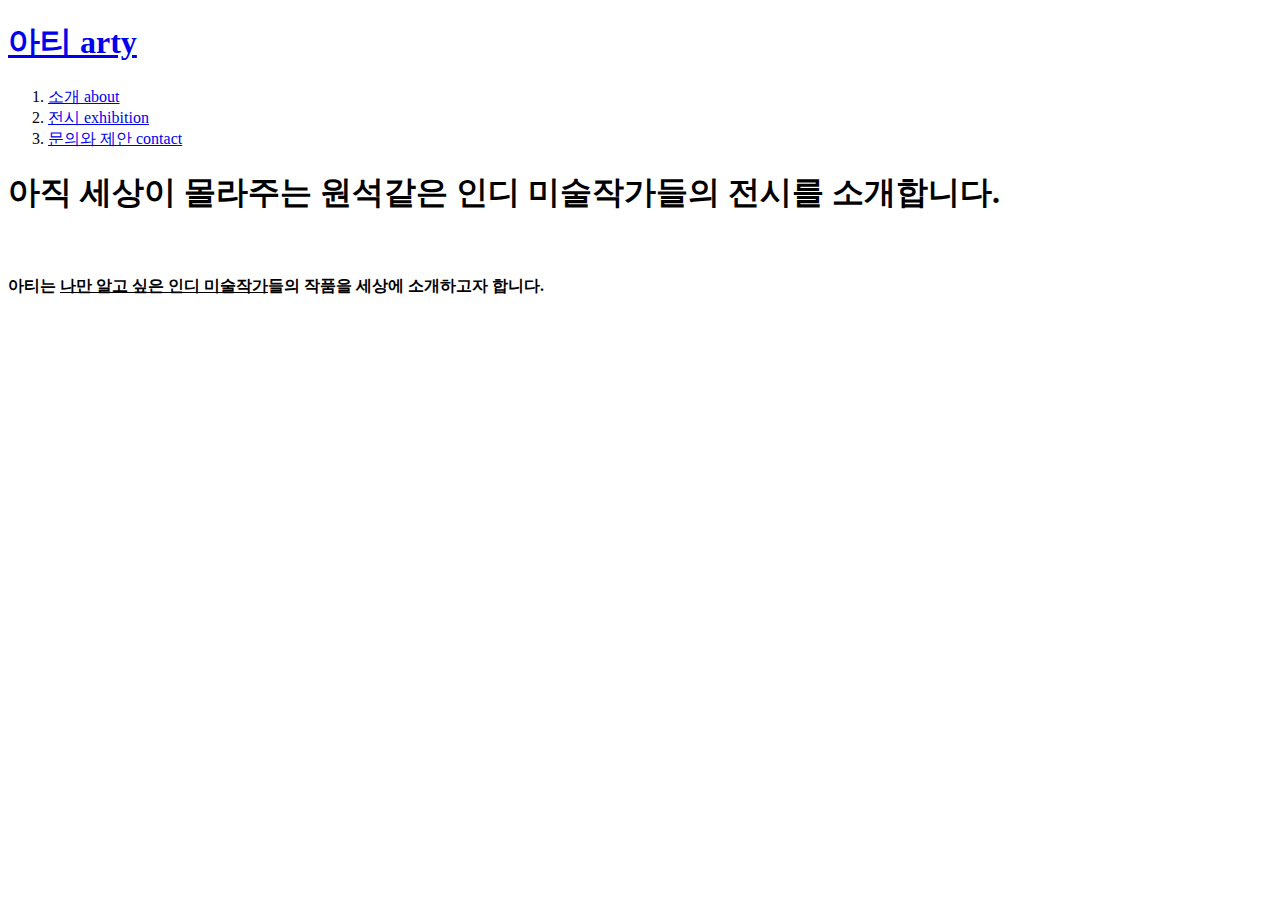
<file: index.html>
<!doctype html>
<html>
<head>
<title>아티 arty</title>
<meta charset="utf-8">
<!-- Global site tag (gtag.js) - Google Analytics -->
<script async src="https://www.googletagmanager.com/gtag/js?id=G-K4LS04RTYL"></script>
<script>
  window.dataLayer = window.dataLayer || [];
  function gtag(){dataLayer.push(arguments);}
  gtag('js', new Date());

  gtag('config', 'G-K4LS04RTYL');
</script>
</head>
<body>
  <h1><a href="index.html">아티 arty</a></h1>
  <ol>
    <li><a href="1.html">소개 about</a></li>
    <li><a href="2.html">전시 exhibition</a></li>
    <li><a href="3.html">문의와 제안 contact</a></li>
  </ol>

  <h1><strong>아직 세상이 몰라주는 원석같은 인디 미술작가들의 전시를 소개합니다. </strong></h1>
  <br><h4>아티는 <u>나만 알고 싶은 인디 미술작가</u>들의 작품을 세상에 소개하고자 합니다.</h4>
  <p>
    <iframe width="560" height="315" src="https://www.youtube.com/embed/7T7r_oSp0SE" frameborder="0" allow="accelerometer; autoplay; clipboard-write; encrypted-media; gyroscope; picture-in-picture" allowfullscreen></iframe>
  </p>
</body>
</html>
</file>
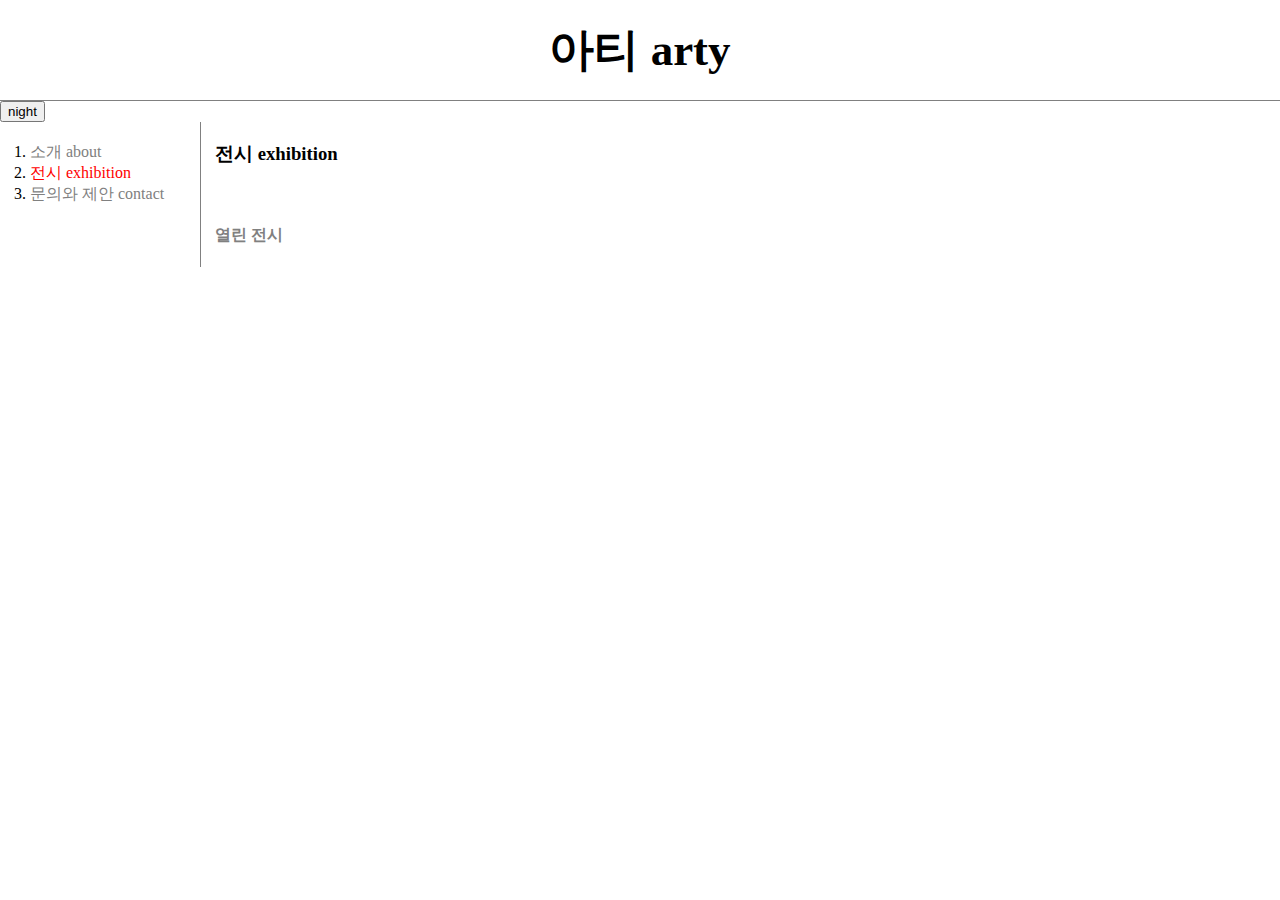
<file: 2.html>
<!doctype html>
<html>
<head>
  <meta charset="utf-8">
  <link rel="stylesheet" href="style.css">

<!-- Global site tag (gtag.js) - Google Analytics -->
<script async src="https://www.googletagmanager.com/gtag/js?id=G-K4LS04RTYL"></script>
<script src="https://ajax.googleapis.com/ajax/libs/jquery/3.5.1/jquery.min.js"></script>
<script src="colors.js">
  window.dataLayer = window.dataLayer || [];
  function gtag(){dataLayer.push(arguments);}
  gtag('js', new Date());

  gtag('config', 'G-K4LS04RTYL');


</script>
</head>
<body>
  <h1><a href="index.html">아티 arty</a></h1>
  <input id="night_day2" type="button" value="night" onclick ="
    nightDayHandler(this);
  ">
  <div id="grid">
    <ol>
      <li><a href="1.html" class="saw" >소개 about</a></li>
      <li><a href="2.html" id="active">전시 exhibition</a></li>
      <li><a href="3.html"class="saw">문의와 제안 contact</a></li>
    </ol>
    <div id="article">
      <h3><strong>전시 exhibition</strong></h3>
      <br><h4>열린 전시</h4>
    </div>
  </div>
</body>
</html>
</file>
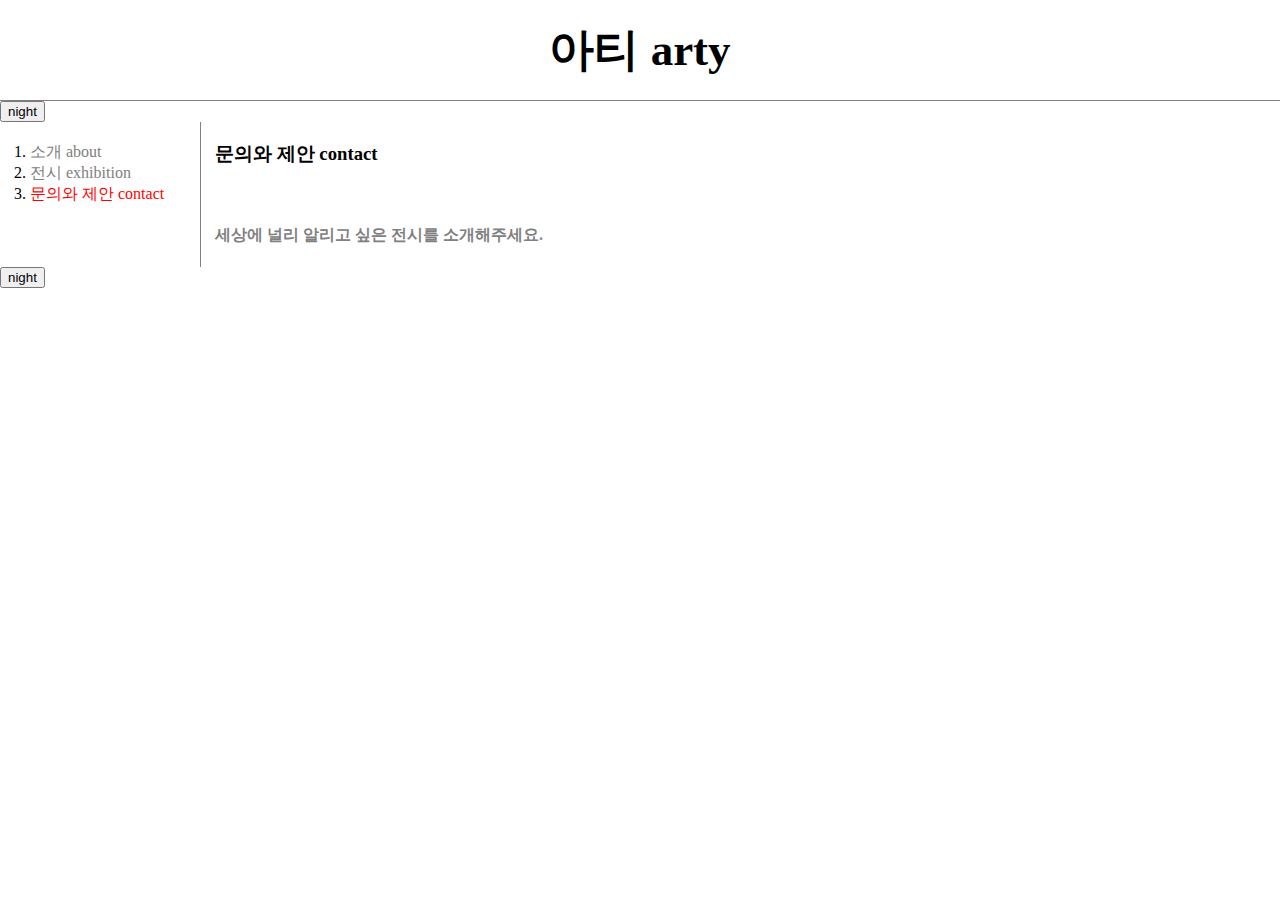
<file: 3.html>
<!doctype html>
<html>
<head>
  <title>아티 arty</title>
  <meta charset="utf-8">
  <link rel="stylesheet" href="style.css">
<!-- Global site tag (gtag.js) - Google Analytics -->
<script async src="https://www.googletagmanager.com/gtag/js?id=G-K4LS04RTYL"></script>
<script src="https://ajax.googleapis.com/ajax/libs/jquery/3.5.1/jquery.min.js"></script>
<script>
  window.dataLayer = window.dataLayer || [];
  function gtag(){dataLayer.push(arguments);}
  gtag('js', new Date());

  gtag('config', 'G-K4LS04RTYL');

  var Links = {
    setColor:function (color){
      var alist = document.querySelectorAll('a');
      var i = 0;
      while(i < alist.length){
        alist[i].style.color = color;
        i = i + 1;
      }
    }
  }

  /*
  function LinksSetColor(color){
    var alist = document.querySelectorAll('a');
    var i = 0;
    while(i < alist.length){
      alist[i].style.color = color;
      i = i + 1;
    }
  }
*/
  var Body = {
    setColor:function (color){
      document.querySelector('body').style.color = color;
    }
  ,
    setBackgroundColor:function(color){
      document.querySelector('body').style.backgroundColor = color;

    }
  }
  /*
  function bodySetColor(color){
    document.querySelector('body').style.color = color;}

  function bodySetBackgroundColor(color){
    document.querySelector('body').style.backgroundColor = color;
  }
  */
  function nightDayHandler(self){
      var target = document.querySelector('body')
      if(self.value === 'night'){
        Body.setBackgroundColor('black');
        Body.setColor('white');
        self.value = 'day';
        Links.setColor('powderblue');
      }

      else{
        Body.setBackgroundColor('white');
        Body.setColor('black');

        self.value = 'night';
        Links.setColor('blue');
      }
    }


</script>
</head>
<body>
  <h1><a href="index.html">아티 arty</a></h1>
  <!--
  <input type="button" value="night" onclick="
    document.querySelector('body').style.backgroundColor = 'black';
    document.querySelector('body').style.color = 'white';">

  <input type="button" value="day" onclick="
    document.querySelector('body').style.backgroundColor = 'white';
    document.querySelector('body').style.color = 'black';">
  -->
  <input id="night_day" type="button" value="night" onclick ="
  if(document.querySelector('#night_day').value === 'night'){
    document.querySelector('body').style.backgroundColor = 'black';
    document.querySelector('body').style.color = 'white';
    document.querySelector('#night_day').value = 'day';
  }
  else{
    document.querySelector('body').style.backgroundColor = 'white';
    document.querySelector('body').style.color = 'black';
    document.querySelector('#night_day').value = 'night';
  }
  ">
  <!-- 검색어 : js element get value(가져온다)-->
  <div id="grid">
    <ol>
      <li><a href="1.html" class="saw">소개 about</a></li>
      <li><a href="2.html" class="saw" >전시 exhibition</a></li>
      <li><a href="3.html" id="active">문의와 제안 contact</a></li>
    </ol>
    <div id="article">
      <p>
        <h3><strong>문의와 제안 contact</strong></h3>
        <br><h4>세상에 널리 알리고 싶은 전시를 소개해주세요.</h4>
      </p>
    </div>
  </div>
  <input id="night_day2" type="button" value="night" onclick ="
    nightDayHandler(this);
  ">
</body>
</html>
</file>
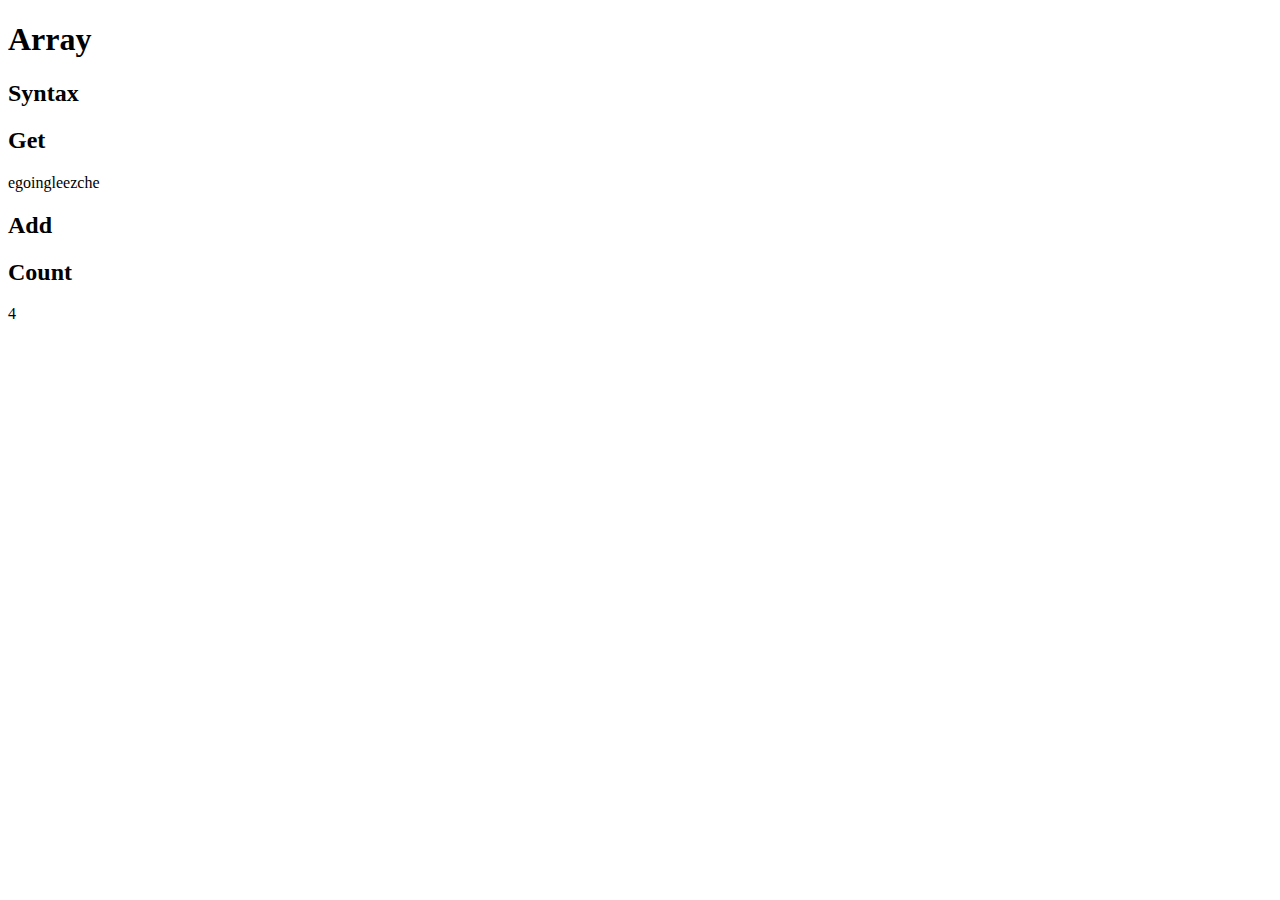
<file: Array.html>
<!DOCTYPE html>
<html>
  <head>
    <meta charset="utf-8">
    <title></title>
  </head>
  <body>
    <h1>Array</h1>
    <h2>Syntax</h2>
    <script>
      var coworkers = ["egoing","leezche"];
    </script>
    <h2>Get</h2>
    <script>
      document.write(coworkers[0]);
      document.write(coworkers[1]);

    </script>
    <h2>Add</h2>
    <script>
      coworkers.push('duru');
      coworkers.push('teaho');
    </script>
    <h2>Count</h2>
    <script>
      document.write(coworkers.length);
    </script>

  </body>
</html>
</file>
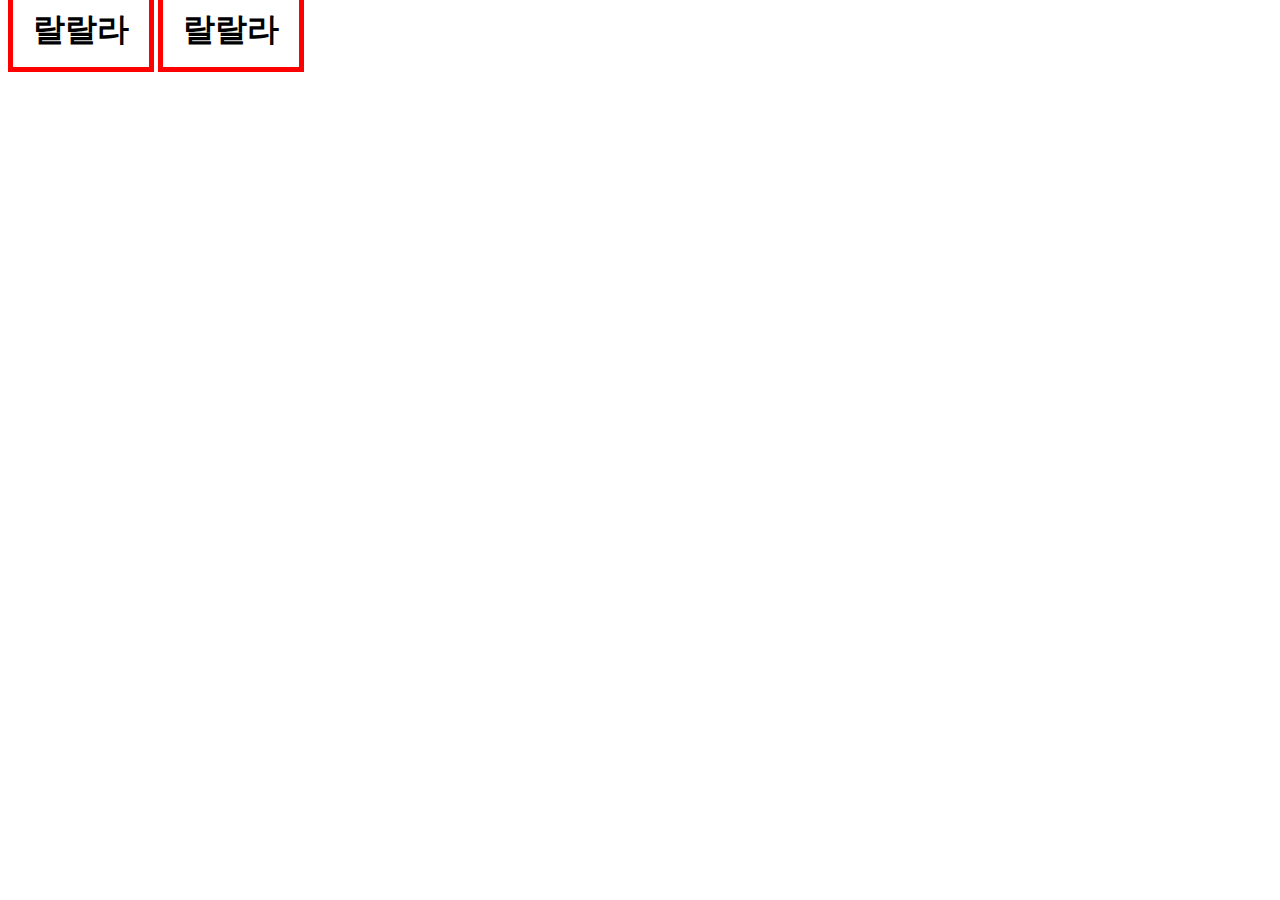
<file: box_model.html>
<!DOCTYPE html>
<html>
  <head>
    <meta charset="utf-8">
    <title></title>
    <style>

      h1,a{
        border:5px red solid;
        padding:20px;
        margin:0;
        display:inline;

      }

    </style>


  </head>
  <body>
    <h1>랄랄라</h1>
    <h1>랄랄라</h1>

    </body>
</html>
</file>
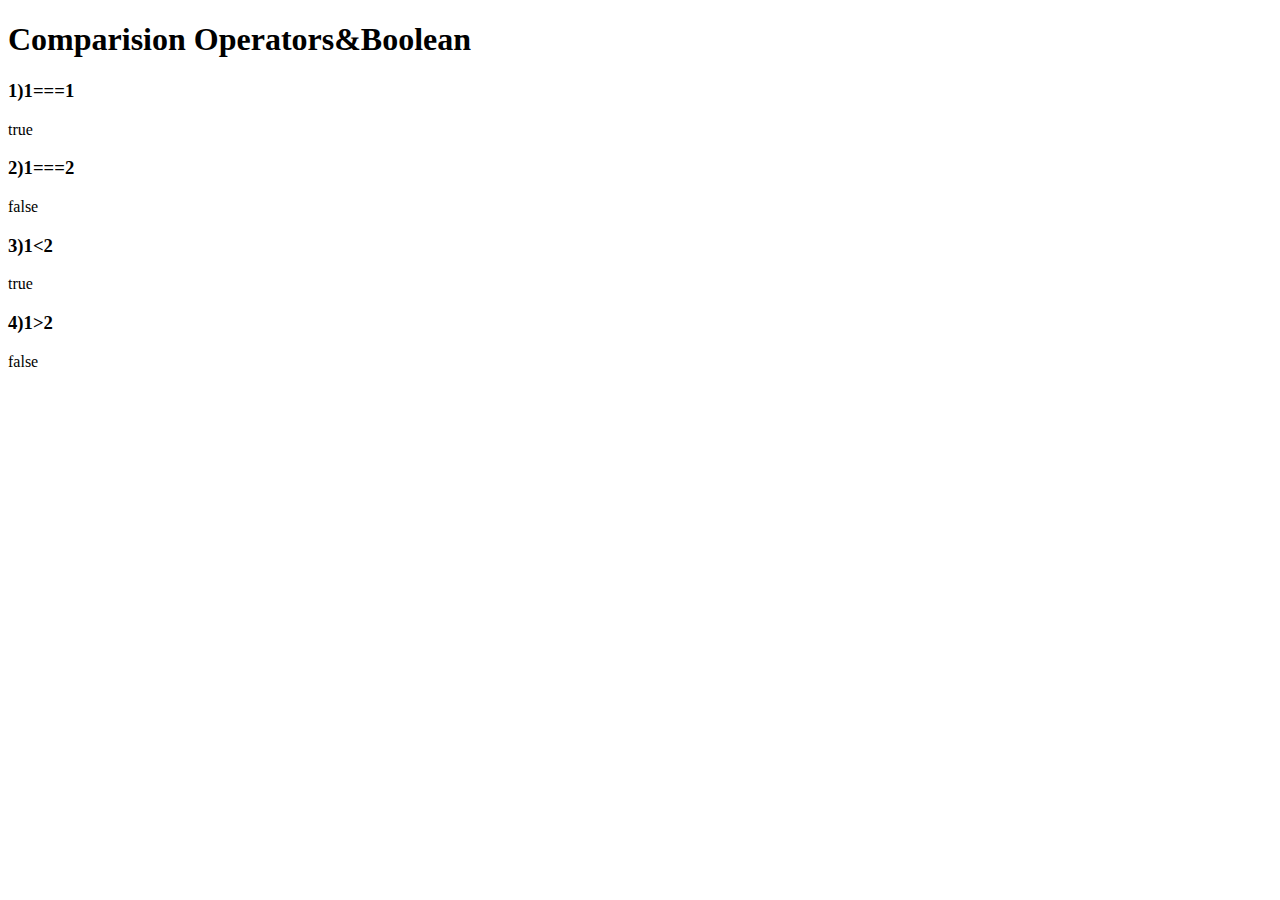
<file: Comparision Operators&Boolean.html>
<!DOCTYPE html>
<html>
  <head>
    <meta charset="utf-8">
    <title></title>
  </head>
  <body>
    <h1>Comparision Operators&Boolean</h1>
    <h3>1)1===1</h3>
      <script>
      document.write(1===1)
      </script>
    <h3>2)1===2</h3>
      <script>
      document.write(1===2)
      </script>
    <h3>3)1&lt2</h3>
      <script>
      document.write(1<2)
      </script>
    <h3>4)1&gt2</h3>
      <script>
      document.write(1>2)
      </script>
  </body>
</html>
</file>
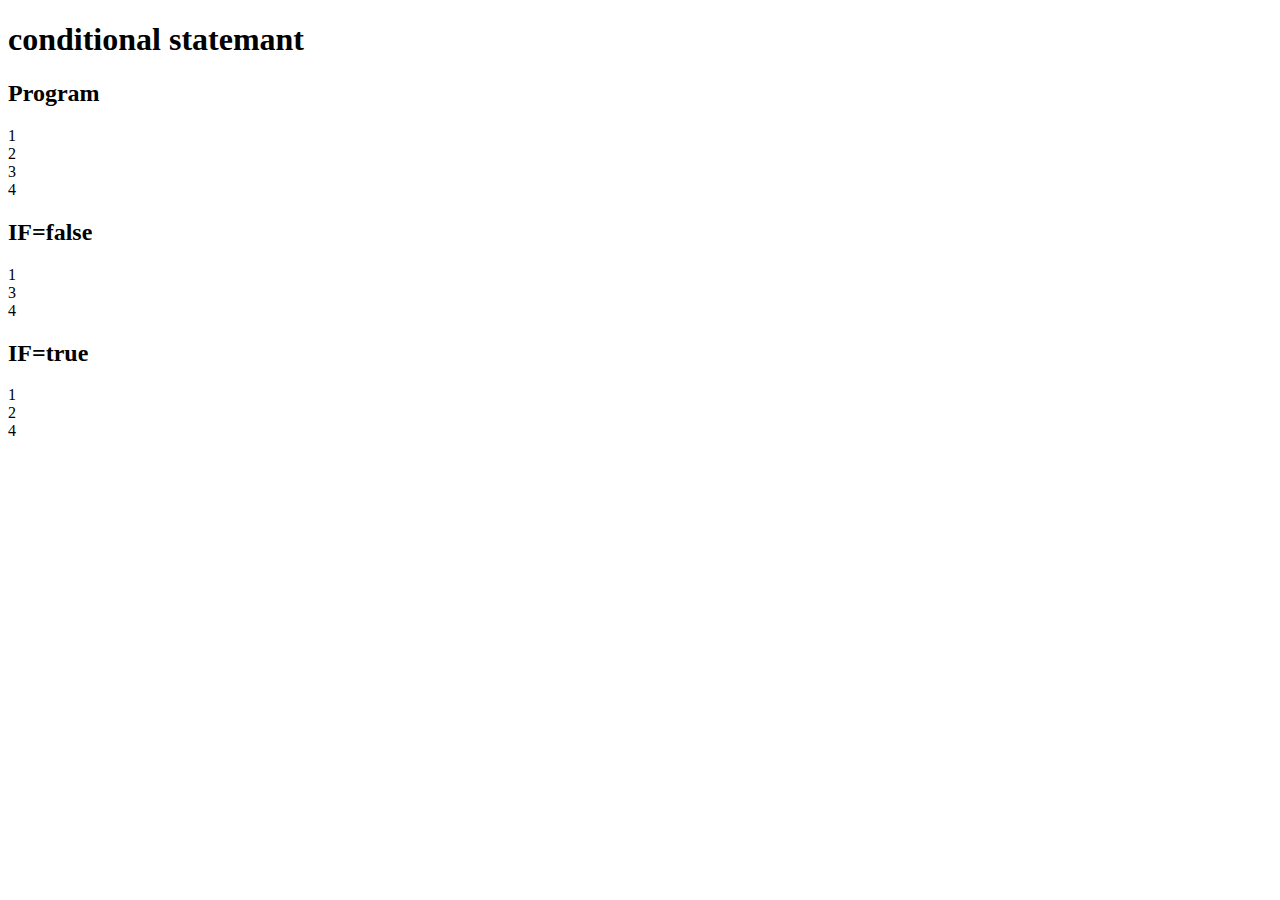
<file: conditional statements.html>
<!DOCTYPE html>
<html>
  <head>
    <meta charset="utf-8">
    <title></title>
  </head>
  <body>
    <h1>conditional statemant</h1>
    <h2>Program</h2>
    <script>
      document.write("1<br>");
      document.write("2<br>");
      document.write("3<br>");
      document.write("4<br>");
    </script>

    <h2>IF=false</h2>
    <script>
      document.write("1<br>");
      if(false){
      document.write("2<br>");
    }
      else{
      document.write("3<br>");
    }
      document.write("4<br>");
    </script>

    <h2>IF=true</h2>
    <script>
      document.write("1<br>");
      if(true){
      document.write("2<br>");
    }
      else{
      document.write("3<br>");
    }
      document.write("4<br>");
    </script>
  </body>
</html>
</file>
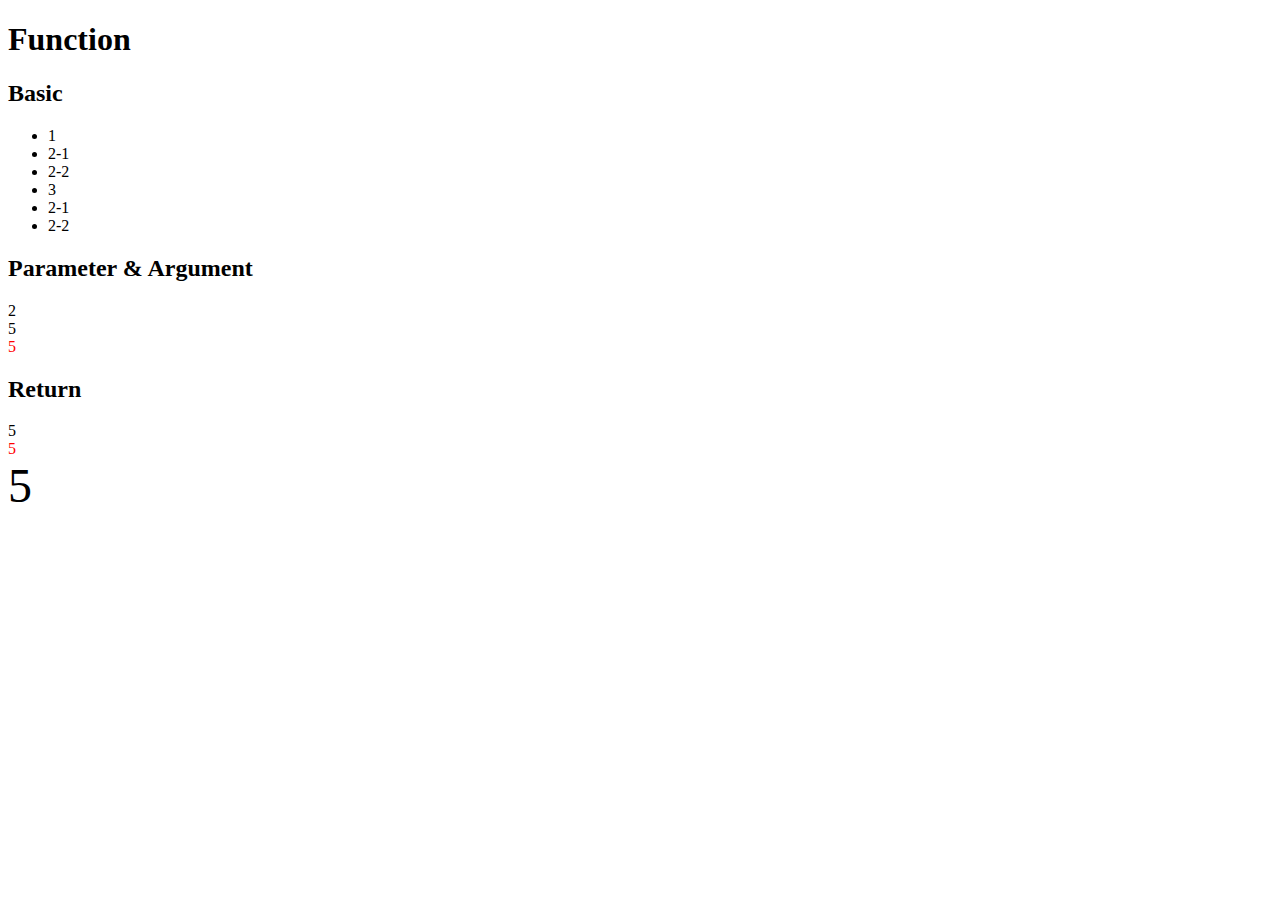
<file: function.html>
<!DOCTYPE html>
<html>
  <head>
    <meta charset="utf-8">
    <title></title>
  </head>
  <body>
      <h1>Function</h1>
      <h2>Basic</h2>
      <ul>
          <script>
            function two(){
              document.write('<li>2-1</li>');
              document.write('<li>2-2</li>');

            }
              document.write('<li>1</li>');
              two();
              document.write('<li>3</li>');
              two();
          </script>
      </ul>
      <h2>Parameter & Argument</h2>

        <script>
          function onePlusOne(){
            document.write(1+1+'<br>');
          }
          onePlusOne();

          function sum(left,right){
            document.write(left+right+'<br>');
          }
          function sumColorRed(left,right){
            document.write('<div style="color:red">'+(left+right)+'</div>');
          }
          sum(2,3);
          sumColorRed(2,3);
        </script>

      <h2>Return</h2>
        <script>
          function sum2(left,right){
            return left+right;
          }
          document.write(sum2(2,3)+'<br>');
          document.write('<div style="color:red">'+sum2(2,3)+'</div>');
          document.write('<div style="font-size:3rem;">'+sum2(2,3)+'</div>');
        </script>
  </body>
</html>
</file>
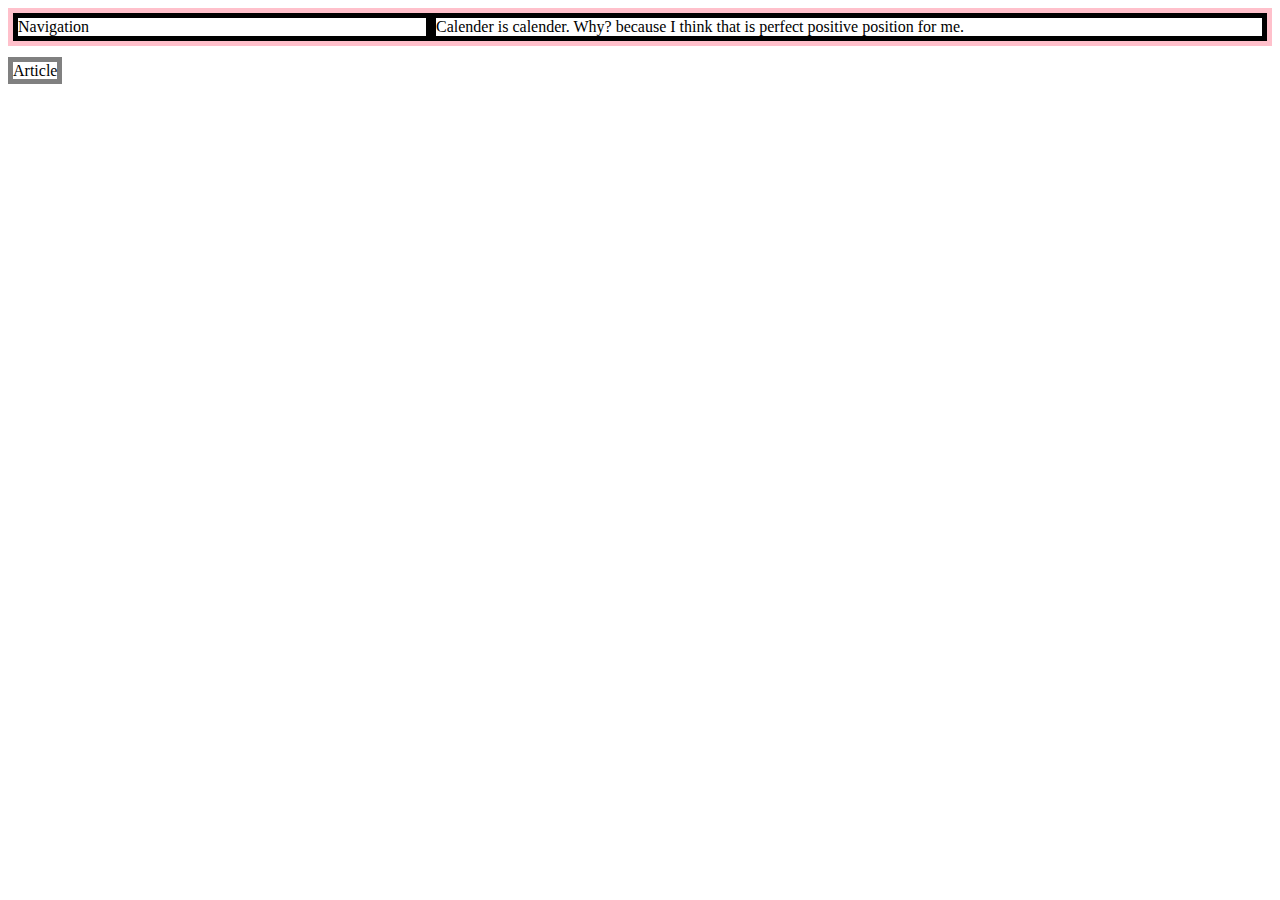
<file: grid.html>
<!DOCTYPE html>
<html>
  <head>
    <meta charset="utf-8">
    <title></title>
    <style>
      #grid{
        border:5px solid pink;
        display:grid;
        grid-template-columns: 1fr 2fr;
      }
      div{
        border:5px solid black;
      }
      span{
        border:5px solid gray;
      }
    </style>
  </head>
  <body>
    <div id="grid">
      <div>Navigation</div>
      <div>Calender is calender. Why? because I think that is perfect positive position for me. </div>
    </div>
      <p><span>Article</span></p>

  </body>
</html>
</file>
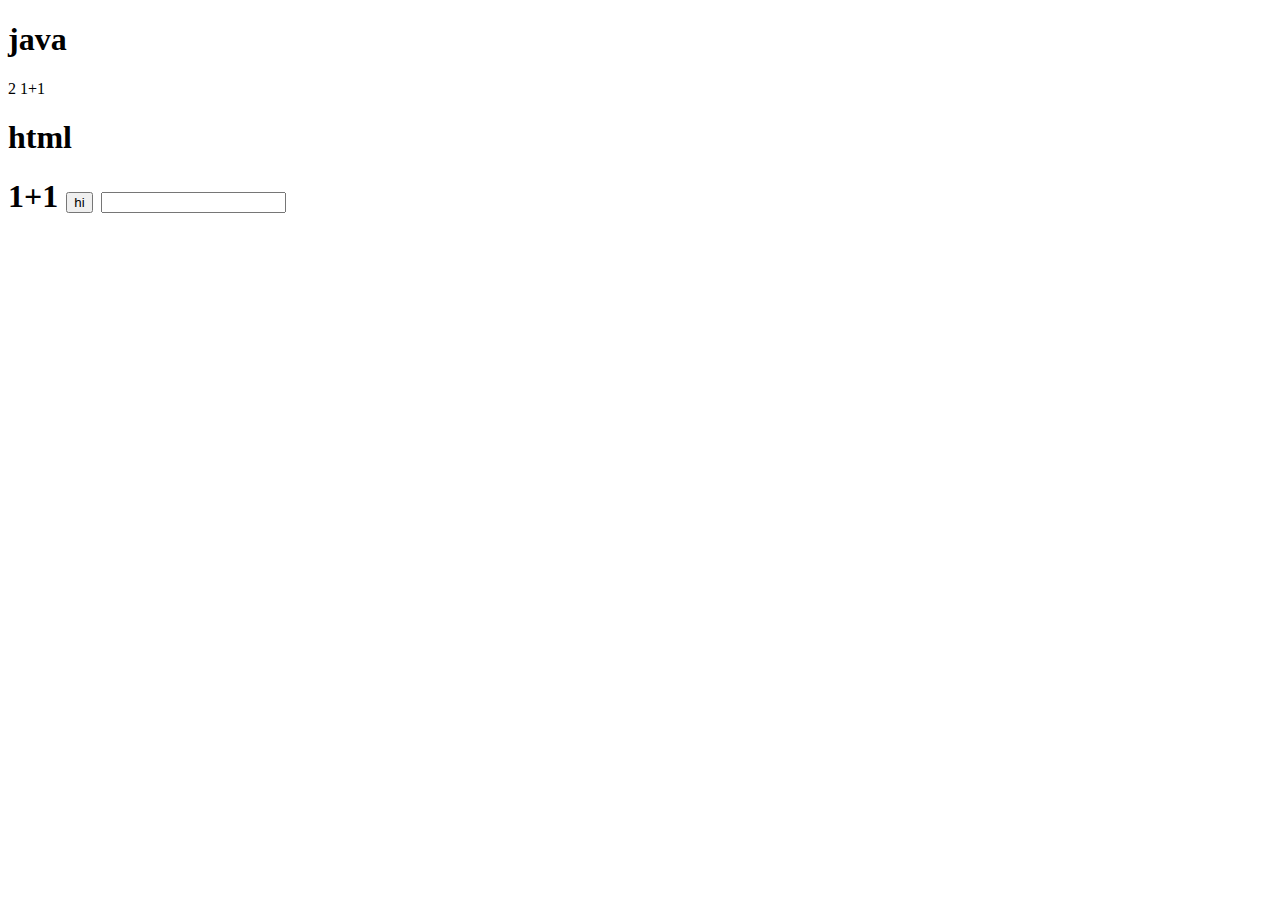
<file: java.html>
<!DOCTYPE html>
<html>
  <head>
    <meta charset="utf-8">
    <title></title>

  </head>
  <body>
    <h1>java</h1>
    <script>
      document.write(1+1, " 1+1");

    </script>
    <h1>html<h1>
      1+1
      <input type="button" value="hi" onclick="alert('Hi \nMy name is Leesol')">
      <input type="text" onchange="alert('what the!')">

  </body>
</html>
</file>
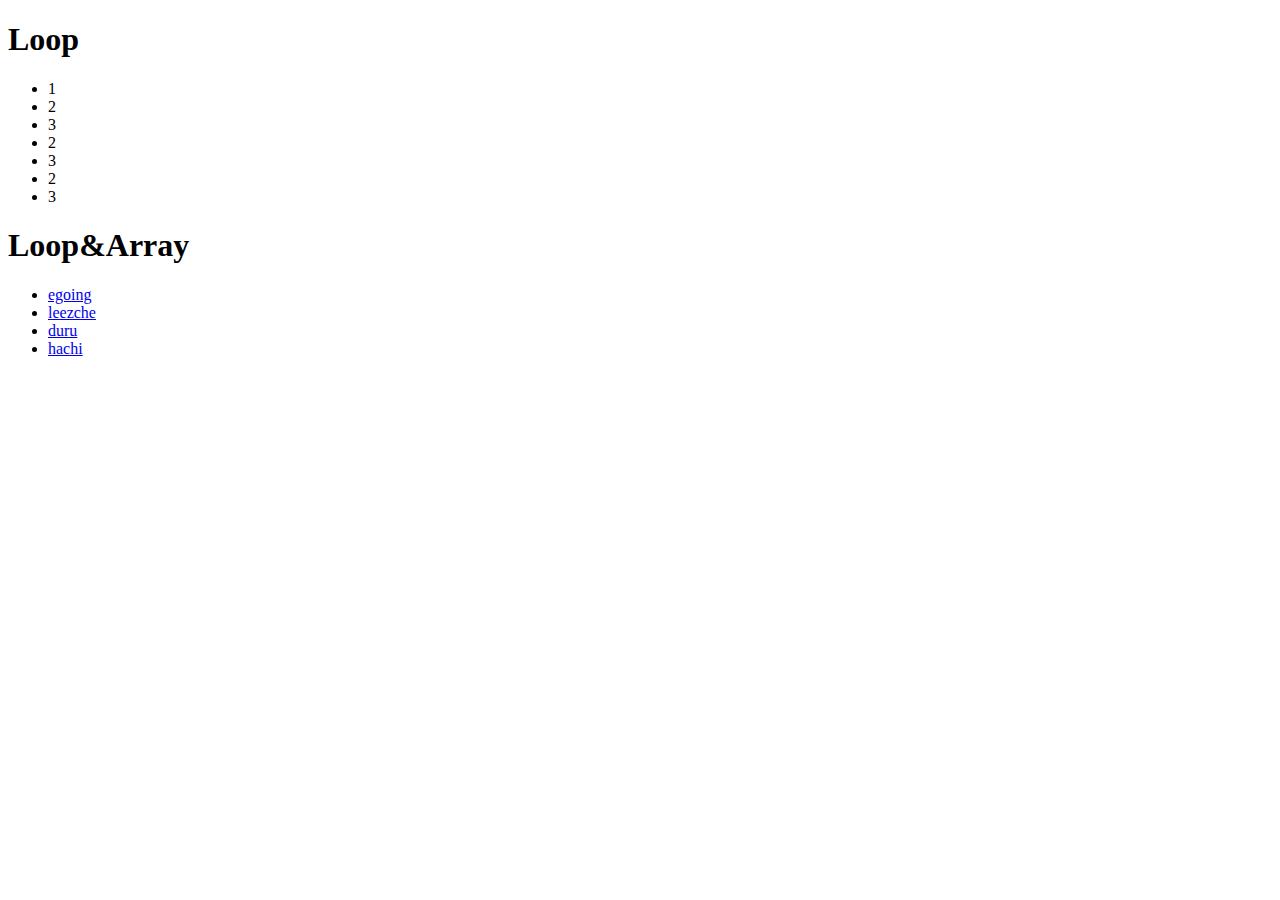
<file: Loop.html>
<!DOCTYPE html>
<html>
  <head>
    <meta charset="utf-8">
    <title></title>
  </head>
  <body>
    <h1>Loop</h1>
    <ul>
    <script>
    document.write('<li>1</li>');
    var i = 0;
    while(i<3){
      document.write('<li>2</li>');
      document.write('<li>3</li>');
      i = i + 1;
    }
    </script>
    </ul>
    <h1>Loop&Array</h1>

      <script>
        var coworkers = ['egoing','leezche','duru','hachi'];
      </script>
      <ul>
        <script>
          var i = 0;
          while(i < coworkers.length){
            document.write('<li><a href="http://a.com/'+coworkers[i]+'">'+coworkers[i]+'</li>');
            i = i + 1;
          }
        </script>
      </ul>
  </body>
</html>
</file>
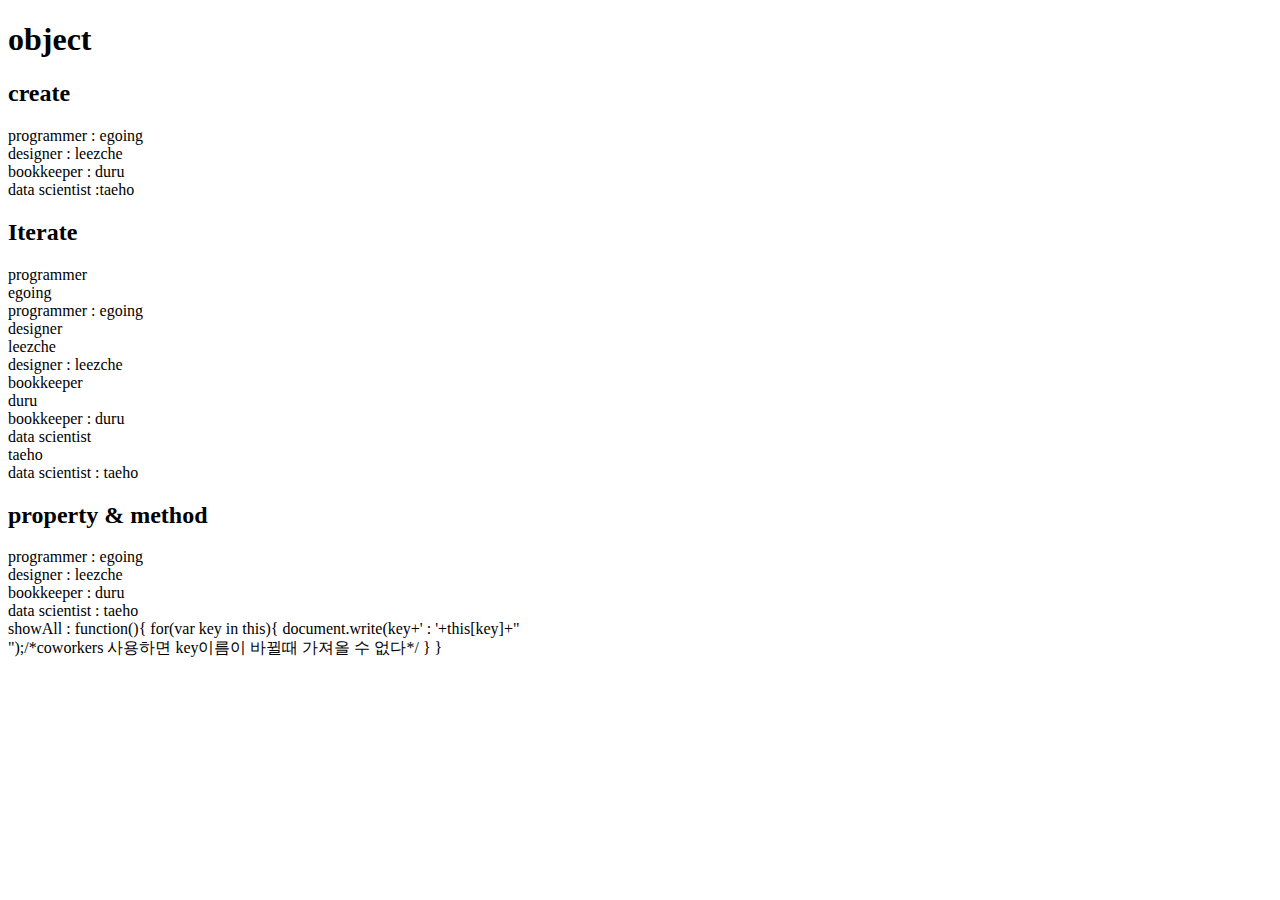
<file: object.html>
<!DOCTYPE html>
<html>
  <head>
    <meta charset="utf-8">
    <title></title>
  </head>
  <body>
    <h1>object</h1>
    <h2>create</h2>
      <script>

        var coworkers = {
          "programmer" : "egoing",
          "designer" : "leezche"
        };

        document.write("programmer : "+coworkers.programmer+"<br>");//.은 object access operator
        document.write("designer : "+coworkers.designer+"<br>");
        coworkers.bookkeeper = "duru";
        document.write("bookkeeper : "+coworkers.bookkeeper+"<br>");
        coworkers["data scientist"] = "taeho"; //객체를[""]로 쓰면 똑같은 효과나며 띄어쓰기 가능
        document.write("data scientist :" +coworkers["data scientist"]+"<br>") ;
      </script>
      <h2>Iterate</h2>
      <script>
       for(var key in coworkers){
         document.write(key+"<br>");
         document.write(coworkers[key]+"<br>");
         document.write(key+' : '+coworkers[key]+"<br>");
       }
      </script>
      <h2>property & method</h2>
      <script>
        coworkers.showAll = function(){
          for(var key in this){
            document.write(key+' : '+this[key]+"<br>");/*coworkers 사용하면 key이름이 바뀔때 가져올 수 없다*/
        }
      }
      coworkers.showAll();
      </script>
  </body>
</html>
</file>
<file: style.css>
h4 {
  color:grey;
}
a{
  color:black;
  text-decoration: none;
}
h1{
  font-size:45px;
  text-align:center;
  border-bottom:1px solid gray;
  margin:0px;
  padding:20px;
}
.saw{
  color:gray;
}
#active{
  color:red;
}
ol{
  border-right:solid 1px gray;
  width:150px;
  margin:0;
  padding:20px;

}
body{
  margin:0;
}
#grid{
  display:grid;
  grid-template-columns: 200px 1fr;
}

#grid ol{
  padding-left : 30px;

}
#grid #article
{
  padding-left:15px;
}
@media(max-width: 500px){
  #grid{
    display:block;
  }
  ol{
    border-right:none;}
  h1{
    border-bottom:none;
  }

}
</file>
